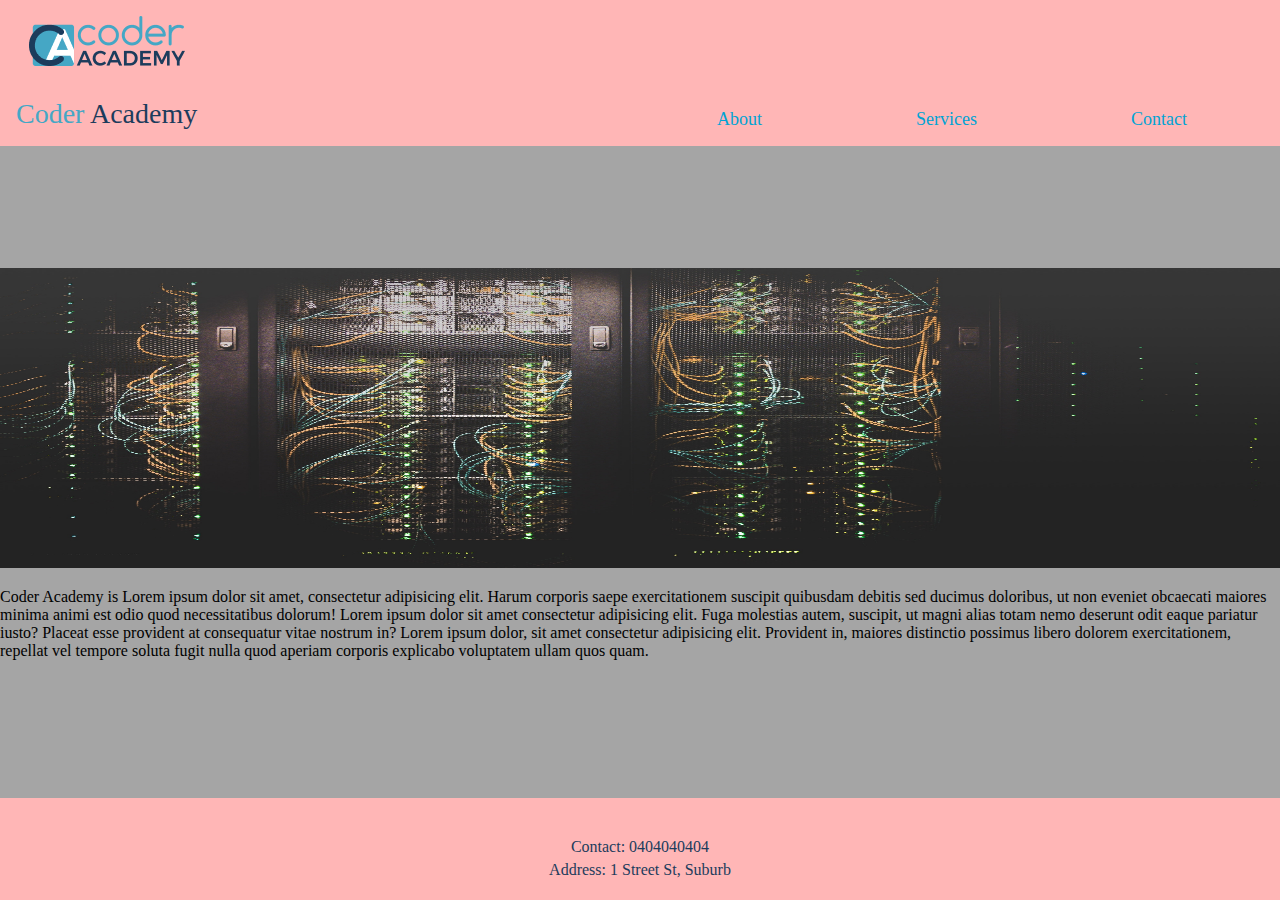
<file: index.html>
<!DOCTYPE html>
<html lang="en">
    <head>
        <meta charset="UTF-8" />
        <meta http-equiv="X-UA-Compatible" content="IE=edge" />
        <meta name="viewport" content="width=device-width, initial-scale=1.0" />
        <title>Coder Academy</title>
        <link rel="stylesheet" href="./styles/pages/home.css" />

        <!-- Font Awesome -->
        <link
            rel="stylesheet"
            href="https://cdnjs.cloudflare.com/ajax/libs/font-awesome/6.3.0/css/all.min.css"
            integrity="sha512-SzlrxWUlpfuzQ+pcUCosxcglQRNAq/DZjVsC0lE40xsADsfeQoEypE+enwcOiGjk/bSuGGKHEyjSoQ1zVisanQ=="
            crossorigin="anonymous"
            referrerpolicy="no-referrer"
        />
    </head>
    <body>
        <header>
            <div class="logo-name">
                <a href="./index.html">
                    <img src="./images/logo.png" alt="Coder Academy Logo" />
                </a>
                <p class="name">
                    <span class="coder-text">Coder</span>
                    <span class="academy-text">Academy</span>
                </p>
            </div>
            <nav class="nav-items">
                <a href="./pages/about.html">About</a>
                <a href="./pages/services.html">Services</a>
                <a href="./pages/contact.html">Contact</a>
            </nav>
        </header>
        <main>
            <section>
                <div class="jumbotron">
                    <img src="./images/jumbotron.jpg" />
                </div>
                <div class="details">
                    <p>
                        Coder Academy is Lorem ipsum dolor sit amet, consectetur
                        adipisicing elit. Harum corporis saepe exercitationem
                        suscipit quibusdam debitis sed ducimus doloribus, ut non
                        eveniet obcaecati maiores minima animi est odio quod
                        necessitatibus dolorum! Lorem ipsum dolor sit amet
                        consectetur adipisicing elit. Fuga molestias autem,
                        suscipit, ut magni alias totam nemo deserunt odit eaque
                        pariatur iusto? Placeat esse provident at consequatur
                        vitae nostrum in? Lorem ipsum dolor, sit amet
                        consectetur adipisicing elit. Provident in, maiores
                        distinctio possimus libero dolorem exercitationem,
                        repellat vel tempore soluta fugit nulla quod aperiam
                        corporis explicabo voluptatem ullam quos quam.
                    </p>
                </div>
            </section>
        </main>
        <footer>
            <div class="social-media">
                <a href="https://www.github.com" target="_blank">
                    <i class="fa-brands fa-github"></i>
                </a>
                <a href="https://www.linkedin.com" target="_blank">
                    <i class="fa-brands fa-linkedin"></i>
                </a>
                <a href="https://www.instagram.com" target="_blank">
                    <i class="fa-brands fa-instagram"></i>
                </a>
            </div>
            <div class="info">
                <p>Contact: 0404040404</p>
                <p>Address: 1 Street St, Suburb</p>
            </div>
        </footer>
    </body>
</html>
</file>
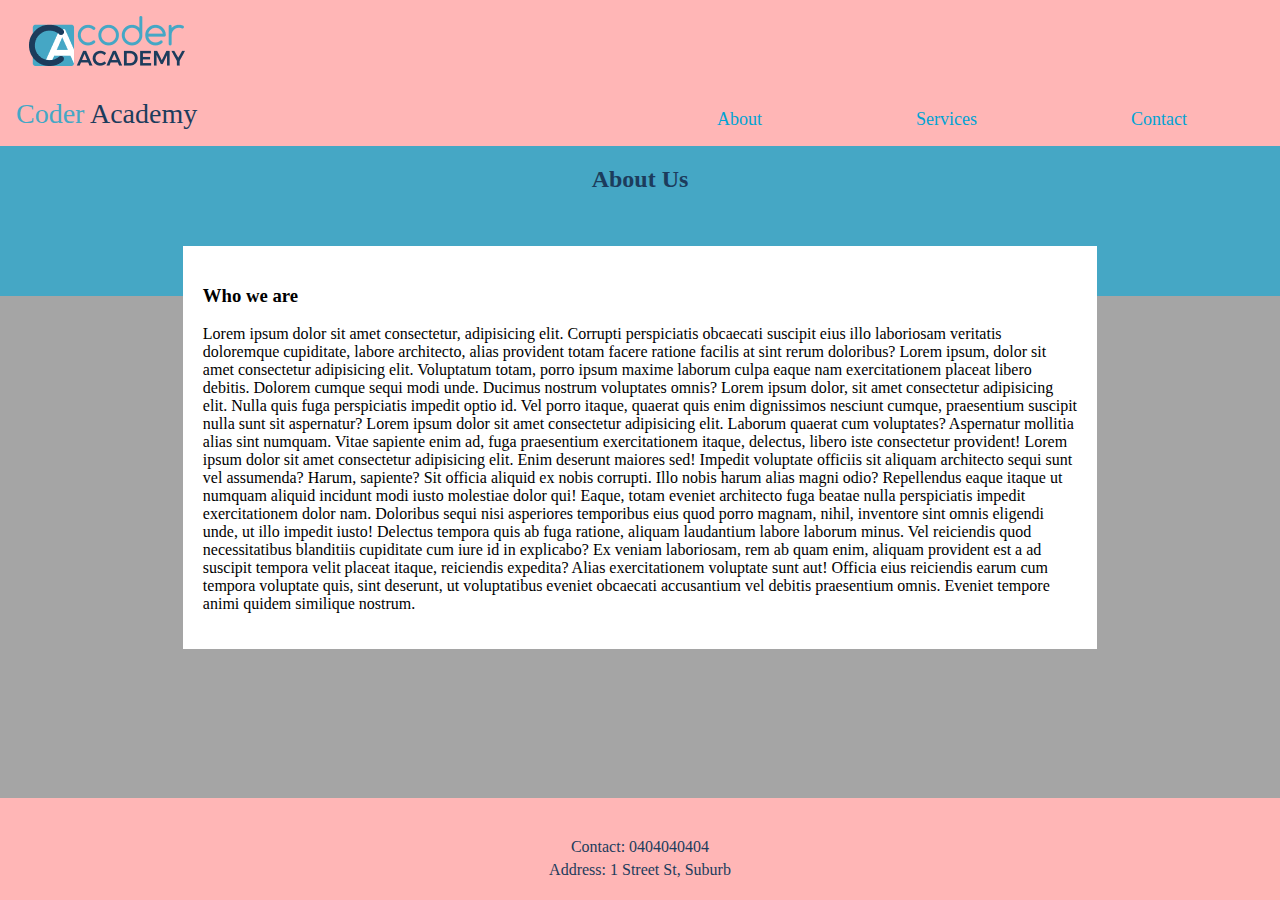
<file: pages/about.html>
<!DOCTYPE html>
<html lang="en">
    <head>
        <meta charset="UTF-8" />
        <meta http-equiv="X-UA-Compatible" content="IE=edge" />
        <meta name="viewport" content="width=device-width, initial-scale=1.0" />
        <title>Coder Academy</title>
        <link rel="stylesheet" href="../styles/pages/about.css" />

        <!-- Font Awesome -->
        <link
            rel="stylesheet"
            href="https://cdnjs.cloudflare.com/ajax/libs/font-awesome/6.3.0/css/all.min.css"
            integrity="sha512-SzlrxWUlpfuzQ+pcUCosxcglQRNAq/DZjVsC0lE40xsADsfeQoEypE+enwcOiGjk/bSuGGKHEyjSoQ1zVisanQ=="
            crossorigin="anonymous"
            referrerpolicy="no-referrer"
        />
    </head>
    <body>
        <div>
            <header>
                <div class="logo-name">
                    <a href="../index.html">
                        <img
                            src="../images/logo.png"
                            alt="Coder Academy Logo"
                        />
                    </a>
                    <p class="name">
                        <span class="coder-text">Coder</span>
                        <span class="academy-text">Academy</span>
                    </p>
                </div>
                <nav class="nav-items">
                    <a href="./about.html">About</a>
                    <a href="./services.html">Services</a>
                    <a href="./contact.html">Contact</a>
                </nav>
            </header>
            <main>
                <div class="heading">
                    <h2>About Us</h2>
                </div>
                <div class="description">
                    <h3>Who we are</h3>
                    <p>
                        Lorem ipsum dolor sit amet consectetur, adipisicing
                        elit. Corrupti perspiciatis obcaecati suscipit eius illo
                        laboriosam veritatis doloremque cupiditate, labore
                        architecto, alias provident totam facere ratione facilis
                        at sint rerum doloribus? Lorem ipsum, dolor sit amet
                        consectetur adipisicing elit. Voluptatum totam, porro
                        ipsum maxime laborum culpa eaque nam exercitationem
                        placeat libero debitis. Dolorem cumque sequi modi unde.
                        Ducimus nostrum voluptates omnis? Lorem ipsum dolor, sit
                        amet consectetur adipisicing elit. Nulla quis fuga
                        perspiciatis impedit optio id. Vel porro itaque, quaerat
                        quis enim dignissimos nesciunt cumque, praesentium
                        suscipit nulla sunt sit aspernatur? Lorem ipsum dolor
                        sit amet consectetur adipisicing elit. Laborum quaerat
                        cum voluptates? Aspernatur mollitia alias sint numquam.
                        Vitae sapiente enim ad, fuga praesentium exercitationem
                        itaque, delectus, libero iste consectetur provident!
                        Lorem ipsum dolor sit amet consectetur adipisicing elit.
                        Enim deserunt maiores sed! Impedit voluptate officiis
                        sit aliquam architecto sequi sunt vel assumenda? Harum,
                        sapiente? Sit officia aliquid ex nobis corrupti. Illo
                        nobis harum alias magni odio? Repellendus eaque itaque
                        ut numquam aliquid incidunt modi iusto molestiae dolor
                        qui! Eaque, totam eveniet architecto fuga beatae nulla
                        perspiciatis impedit exercitationem dolor nam. Doloribus
                        sequi nisi asperiores temporibus eius quod porro magnam,
                        nihil, inventore sint omnis eligendi unde, ut illo
                        impedit iusto! Delectus tempora quis ab fuga ratione,
                        aliquam laudantium labore laborum minus. Vel reiciendis
                        quod necessitatibus blanditiis cupiditate cum iure id in
                        explicabo? Ex veniam laboriosam, rem ab quam enim,
                        aliquam provident est a ad suscipit tempora velit
                        placeat itaque, reiciendis expedita? Alias
                        exercitationem voluptate sunt aut! Officia eius
                        reiciendis earum cum tempora voluptate quis, sint
                        deserunt, ut voluptatibus eveniet obcaecati accusantium
                        vel debitis praesentium omnis. Eveniet tempore animi
                        quidem similique nostrum.
                    </p>
                </div>
            </main>
        </div>

        <footer>
            <div class="social-media">
                <a href="https://www.github.com" target="_blank">
                    <i class="fa-brands fa-github"></i>
                </a>
                <a href="https://www.linkedin.com" target="_blank">
                    <i class="fa-brands fa-linkedin"></i>
                </a>
                <a href="https://www.instagram.com" target="_blank">
                    <i class="fa-brands fa-instagram"></i>
                </a>
            </div>
            <div class="info">
                <p>Contact: 0404040404</p>
                <p>Address: 1 Street St, Suburb</p>
            </div>
        </footer>
    </body>
</html>
</file>
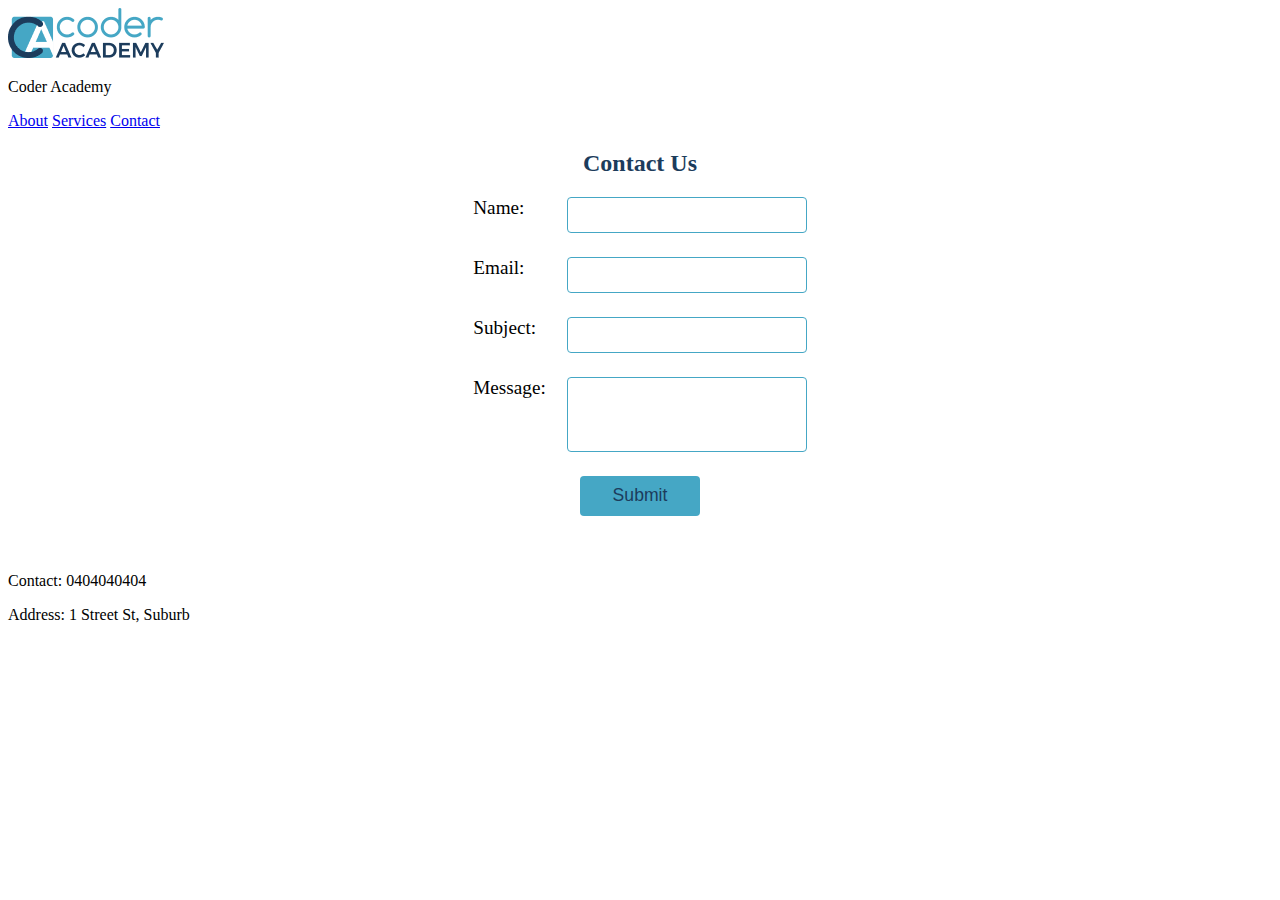
<file: pages/contact.html>
<!DOCTYPE html>
<html lang="en">
    <head>
        <meta charset="UTF-8" />
        <meta http-equiv="X-UA-Compatible" content="IE=edge" />
        <meta name="viewport" content="width=device-width, initial-scale=1.0" />
        <title>Coder Academy</title>
        <link rel="stylesheet" href="../styles/pages/contact.css" />

        <!-- Font Awesome -->
        <link
            rel="stylesheet"
            href="https://cdnjs.cloudflare.com/ajax/libs/font-awesome/6.3.0/css/all.min.css"
            integrity="sha512-SzlrxWUlpfuzQ+pcUCosxcglQRNAq/DZjVsC0lE40xsADsfeQoEypE+enwcOiGjk/bSuGGKHEyjSoQ1zVisanQ=="
            crossorigin="anonymous"
            referrerpolicy="no-referrer"
        />
    </head>
    <body>
        <header>
            <div class="logo-name">
                <a href="../index.html">
                    <img src="../images/logo.png" alt="Coder Academy Logo" />
                </a>
                <p class="name">
                    <span class="coder-text">Coder</span>
                    <span class="academy-text">Academy</span>
                </p>
            </div>
            <nav class="nav-items">
                <a href="./about.html">About</a>
                <a href="./services.html">Services</a>
                <a href="./contact.html">Contact</a>
            </nav>
        </header>
        <main>
            <h2>Contact Us</h2>
            <form>
                <div class="form-elements">
                    <label>Name: </label>
                    <input class="form-input" />
                </div>

                <div class="form-elements">
                    <label>Email: </label>
                    <input class="form-input" />
                </div>

                <div class="form-elements">
                    <label>Subject: </label>
                    <input class="form-input" />
                </div>

                <div class="form-elements">
                    <label>Message: </label>
                    <textarea
                        rows="3"
                        class="form-input form-textarea"
                    >
                    </textarea>
                </div>

                <div class="btn-div">
                    <button id="submit">Submit</button>
                </div>
            </form>
        </main>
        <footer>
            <div class="social-media">
                <a href="https://www.github.com" target="_blank">
                    <i class="fa-brands fa-github"></i>
                </a>
                <a href="https://www.linkedin.com" target="_blank">
                    <i class="fa-brands fa-linkedin"></i>
                </a>
                <a href="https://www.instagram.com" target="_blank">
                    <i class="fa-brands fa-instagram"></i>
                </a>
            </div>
            <div class="info">
                <p>Contact: 0404040404</p>
                <p>Address: 1 Street St, Suburb</p>
            </div>
        </footer>
    </body>
</html>
</file>
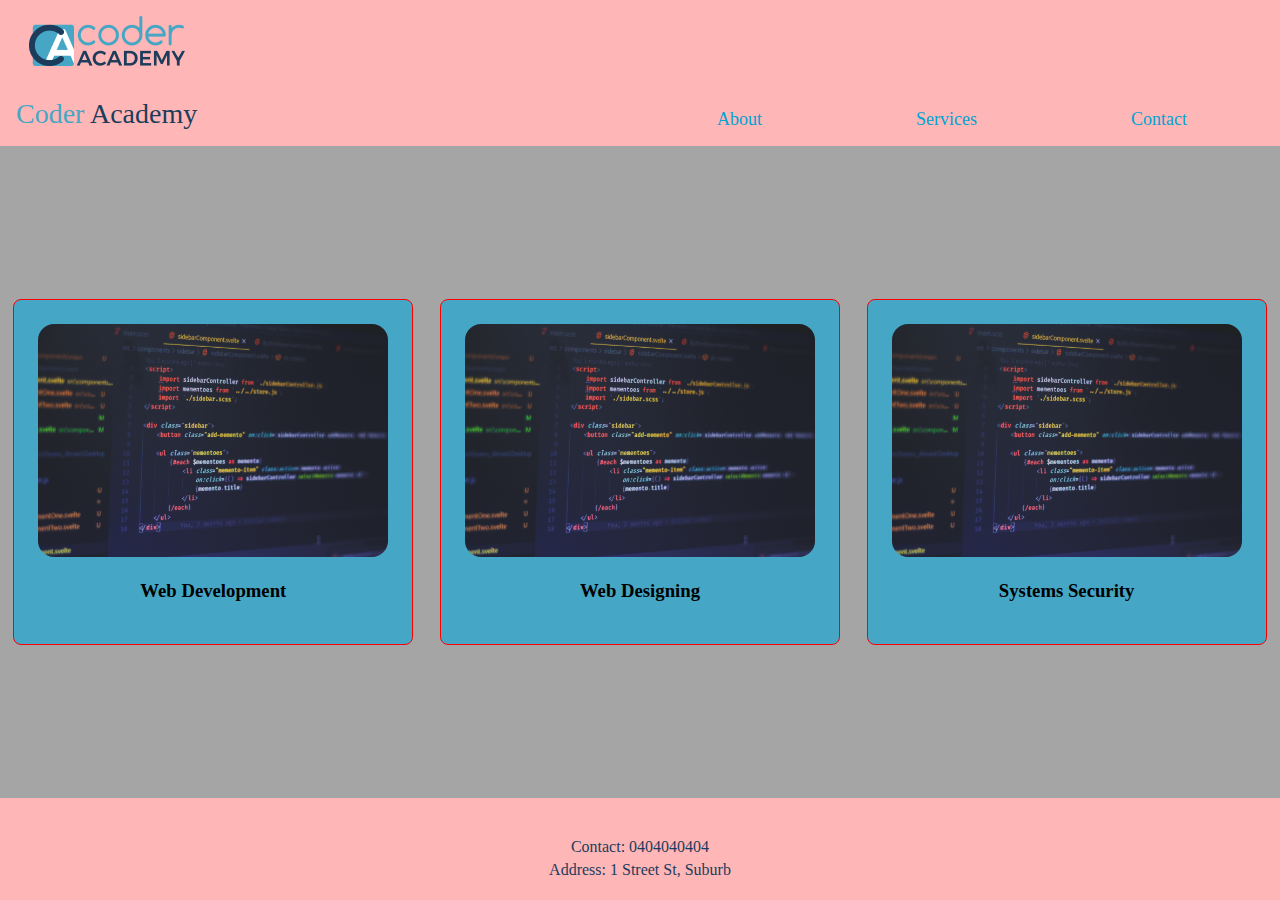
<file: pages/services.html>
<!DOCTYPE html>
<html lang="en">
    <head>
        <meta charset="UTF-8" />
        <meta http-equiv="X-UA-Compatible" content="IE=edge" />
        <meta name="viewport" content="width=device-width, initial-scale=1.0" />
        <title>Coder Academy</title>
        <link rel="stylesheet" href="../styles/index.css" />
        <link rel="stylesheet" href="../styles/pages/services.css" />

        <!-- Font Awesome -->
        <link
            rel="stylesheet"
            href="https://cdnjs.cloudflare.com/ajax/libs/font-awesome/6.3.0/css/all.min.css"
            integrity="sha512-SzlrxWUlpfuzQ+pcUCosxcglQRNAq/DZjVsC0lE40xsADsfeQoEypE+enwcOiGjk/bSuGGKHEyjSoQ1zVisanQ=="
            crossorigin="anonymous"
            referrerpolicy="no-referrer"
        />
    </head>
    <body>
        <header>
            <div class="logo-name">
                <a href="../index.html">
                    <img src="../images/logo.png" alt="Coder Academy Logo" />
                </a>
                <p class="name">
                    <span class="coder-text">Coder</span>
                    <span class="academy-text">Academy</span>
                </p>
            </div>
            <nav class="nav-items">
                <a href="./about.html">About</a>
                <a href="./services.html">Services</a>
                <a href="./contact.html">Contact</a>
            </nav>
        </header>
        <main>

            <article>
                <section>
                    <img
                        class="service-image"
                        src="../images/web-development.jpg"
                        alt="Web Development"
                    />
                </section>
                <section>
                    <h3>Web Development</h3>
                </section>
            </article>

            <article>
                <section>
                    <img
                        class="service-image"
                        src="../images/web-development.jpg"
                        alt="Web Development"
                    />
                </section>
                <section>
                    <h3>Web Designing</h3>
                </section>
            </article>

            <article>
                <section>
                    <img
                        class="service-image"
                        src="../images/web-development.jpg"
                        alt="Web Development"
                    />
                </section>
                <section>
                    <h3>Systems Security</h3>
                </section>
            </article>
        </main>
        <footer>
            <div class="social-media">
                <a href="https://www.github.com" target="_blank">
                    <i class="fa-brands fa-github"></i>
                </a>
                <a href="https://www.linkedin.com" target="_blank">
                    <i class="fa-brands fa-linkedin"></i>
                </a>
                <a href="https://www.instagram.com" target="_blank">
                    <i class="fa-brands fa-instagram"></i>
                </a>
            </div>
            <div class="info">
                <p>Contact: 0404040404</p>
                <p>Address: 1 Street St, Suburb</p>
            </div>
        </footer>
    </body>
</html>
</file>
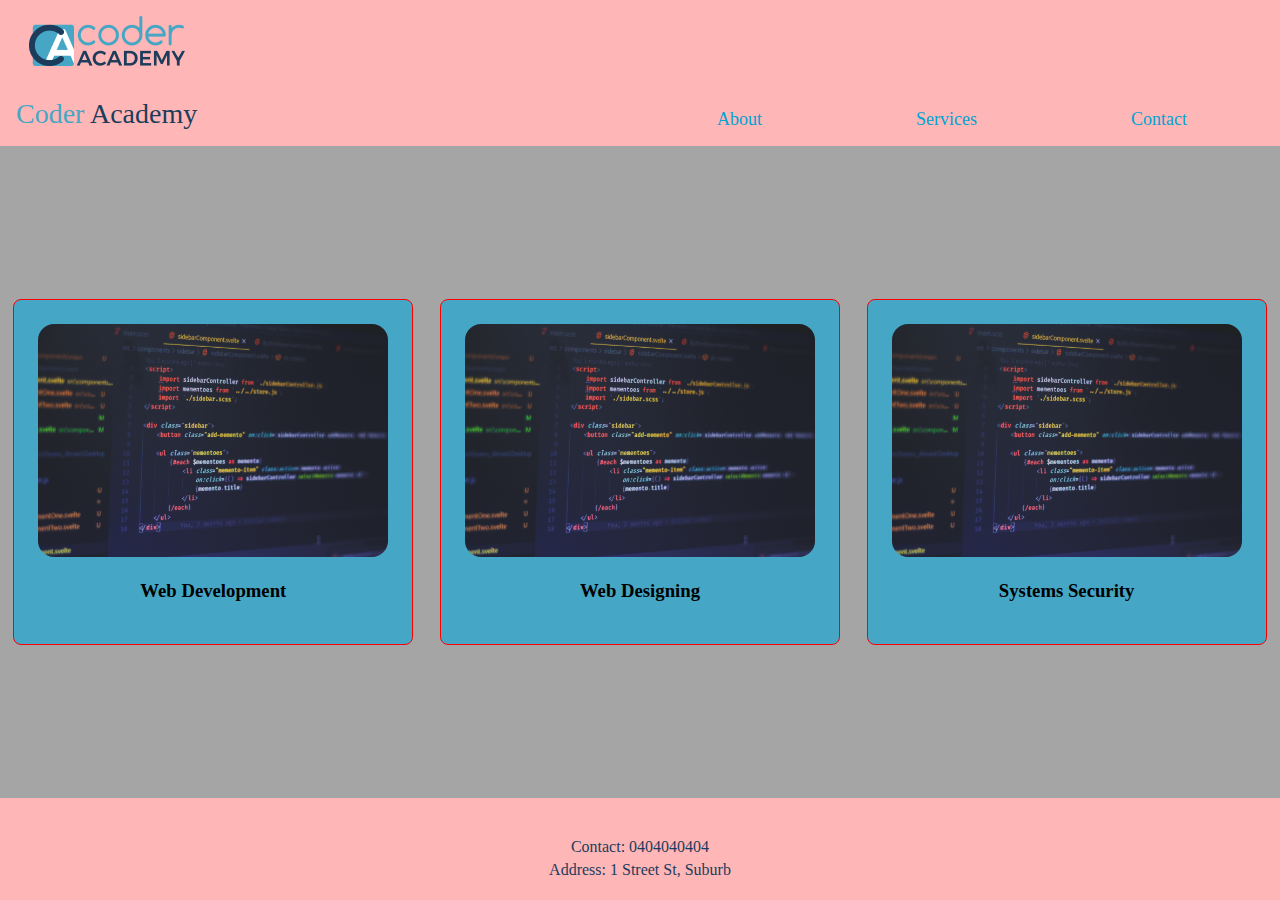
<file: src/pages/services.html>
<!DOCTYPE html>
<html lang="en">
    <head>
        <meta charset="UTF-8" />
        <meta http-equiv="X-UA-Compatible" content="IE=edge" />
        <meta name="viewport" content="width=device-width, initial-scale=1.0" />
        <title>Coder Academy</title>
        <link rel="stylesheet" href="../styles/pages/services.css" />

        <!-- Font Awesome -->
        <link
            rel="stylesheet"
            href="https://cdnjs.cloudflare.com/ajax/libs/font-awesome/6.3.0/css/all.min.css"
            integrity="sha512-SzlrxWUlpfuzQ+pcUCosxcglQRNAq/DZjVsC0lE40xsADsfeQoEypE+enwcOiGjk/bSuGGKHEyjSoQ1zVisanQ=="
            crossorigin="anonymous"
            referrerpolicy="no-referrer"
        />
    </head>
    <body>
        <header>
            <div class="logo-name">
                <a href="../index.html">
                    <img src="../images/logo.png" alt="Coder Academy Logo" />
                </a>
                <p class="name">
                    <span class="coder-text">Coder</span>
                    <span class="academy-text">Academy</span>
                </p>
            </div>
            <nav class="nav-items">
                <a href="./about.html">About</a>
                <a href="./services.html">Services</a>
                <a href="./contact.html">Contact</a>
            </nav>
        </header>
        <main>

            <article>
                <section>
                    <img
                        class="service-image"
                        src="../images/web-development.jpg"
                        alt="Web Development"
                    />
                </section>
                <section>
                    <h3>Web Development</h3>
                </section>
            </article>

            <article>
                <section>
                    <img
                        class="service-image"
                        src="../images/web-development.jpg"
                        alt="Web Development"
                    />
                </section>
                <section>
                    <h3>Web Designing</h3>
                </section>
            </article>

            <article>
                <section>
                    <img
                        class="service-image"
                        src="../images/web-development.jpg"
                        alt="Web Development"
                    />
                </section>
                <section>
                    <h3>Systems Security</h3>
                </section>
            </article>
        </main>
        <footer>
            <div class="social-media">
                <a href="https://www.github.com" target="_blank">
                    <i class="fa-brands fa-github"></i>
                </a>
                <a href="https://www.linkedin.com" target="_blank">
                    <i class="fa-brands fa-linkedin"></i>
                </a>
                <a href="https://www.instagram.com" target="_blank">
                    <i class="fa-brands fa-instagram"></i>
                </a>
            </div>
            <div class="info">
                <p>Contact: 0404040404</p>
                <p>Address: 1 Street St, Suburb</p>
            </div>
        </footer>
    </body>
</html>
</file>
<file: styles/pages/home.css>
header {
  background-color: #ffb6b6;
  padding: 16px;
  text-align: center;
}
@media screen and (max-width: 600px) {
  header .logo-name {
    margin-bottom: 24px;
  }
}
header .logo-name .name {
  font-size: 28px;
}
header .logo-name .name .coder-text {
  color: #45A7C5;
}
header .logo-name .name .academy-text {
  color: #1C3C5C;
}
header .nav-items {
  width: 100%;
  display: flex;
  justify-content: space-around;
  font-size: 18px;
}
header .nav-items a {
  text-decoration: none;
  color: #00a3d4;
}

@media screen and (min-width: 600px) {
  header {
    display: flex;
    align-items: flex-end;
    justify-content: space-between;
  }
  header .logo-name .name {
    margin-bottom: 0;
  }
  header .nav-items {
    width: 50%;
  }
}
footer {
  background-color: #ffb6b6;
  padding: 16px;
  text-align: center;
}
footer .social-media {
  display: flex;
  justify-content: space-around;
  margin-bottom: 24px;
}
footer .social-media a i {
  color: #1C3C5C;
  font-size: 24px;
}
footer .info {
  color: #1C3C5C;
}
footer .info p {
  margin: 5px 0;
}

@media screen and (min-width: 600px) {
  footer .social-media {
    width: 50%;
    margin-left: auto;
    margin-right: auto;
  }
}
body {
  margin: 0;
  background-color: #a5a5a5;
  min-height: 100vh;
  display: flex;
  flex-direction: column;
  justify-content: space-between;
}

main section .jumbotron img {
  height: 300px;
  width: 100%;
}/*# sourceMappingURL=home.css.map */
</file>
<file: styles/pages/about.css>
header {
  background-color: #ffb6b6;
  padding: 16px;
  text-align: center;
}
@media screen and (max-width: 600px) {
  header .logo-name {
    margin-bottom: 24px;
  }
}
header .logo-name .name {
  font-size: 28px;
}
header .logo-name .name .coder-text {
  color: #45A7C5;
}
header .logo-name .name .academy-text {
  color: #1C3C5C;
}
header .nav-items {
  width: 100%;
  display: flex;
  justify-content: space-around;
  font-size: 18px;
}
header .nav-items a {
  text-decoration: none;
  color: #00a3d4;
}

@media screen and (min-width: 600px) {
  header {
    display: flex;
    align-items: flex-end;
    justify-content: space-between;
  }
  header .logo-name .name {
    margin-bottom: 0;
  }
  header .nav-items {
    width: 50%;
  }
}
footer {
  background-color: #ffb6b6;
  padding: 16px;
  text-align: center;
}
footer .social-media {
  display: flex;
  justify-content: space-around;
  margin-bottom: 24px;
}
footer .social-media a i {
  color: #1C3C5C;
  font-size: 24px;
}
footer .info {
  color: #1C3C5C;
}
footer .info p {
  margin: 5px 0;
}

@media screen and (min-width: 600px) {
  footer .social-media {
    width: 50%;
    margin-left: auto;
    margin-right: auto;
  }
}
body {
  margin: 0;
  background-color: #a5a5a5;
  min-height: 100vh;
  display: flex;
  flex-direction: column;
  justify-content: space-between;
}

main {
  display: grid;
  grid-template-columns: 1fr 5fr 1fr;
  grid-template-rows: 100px 50px 1fr;
  margin-bottom: 50px;
}
main .heading {
  background-color: #45A7C5;
  color: #1C3C5C;
  grid-column: 1/-1;
  grid-row: 1/3;
  text-align: center;
}
main .description {
  background-color: white;
  padding: 20px;
  grid-column: 2/3;
  grid-row: 2/-1;
}/*# sourceMappingURL=about.css.map */
</file>
<file: styles/pages/contact.css>
main {
  display: flex;
  flex-direction: column;
  align-items: center;
}
main h2 {
  color: #1C3C5C;
}
main form {
  margin-bottom: 40px;
}
main form .form-elements {
  display: flex;
  flex-direction: column;
  margin-bottom: 24px;
}
main form .form-elements label {
  font-size: 1.2rem;
}
main form .form-elements .form-input {
  border: 1px solid #45A7C5;
  border-radius: 4px;
  outline: none;
  font-size: 1.2rem;
}
main form .form-elements .form-input:not(.form-textarea) {
  height: 32px;
}
main form .form-elements .form-input.form-textarea {
  resize: none;
}
main form .form-elements .form-input:focus {
  box-shadow: 0 0 8px 3px #45A7C5;
}
main form .btn-div {
  text-align: center;
}
main form .btn-div #submit {
  height: 40px;
  min-width: 120px;
  background-color: #45A7C5;
  color: #1C3C5C;
  border-radius: 4px;
  border: none;
  outline: none;
  font-size: 1.1rem;
}
main form .btn-div #submit:hover {
  cursor: pointer;
  background-color: rgba(69, 167, 197, 0.5647058824);
}

@media screen and (min-width: 600px) {
  main form .form-elements {
    flex-direction: row;
    justify-content: space-between;
  }
  main form .form-elements .form-input {
    width: 70%;
  }
}/*# sourceMappingURL=contact.css.map */
</file>
<file: styles/index.css>
header {
  background-color: #ffb6b6;
  padding: 16px;
  text-align: center;
}
@media screen and (max-width: 600px) {
  header .logo-name {
    margin-bottom: 24px;
  }
}
header .logo-name .name {
  font-size: 28px;
}
header .logo-name .name .coder-text {
  color: #45A7C5;
}
header .logo-name .name .academy-text {
  color: #1C3C5C;
}
header .nav-items {
  width: 100%;
  display: flex;
  justify-content: space-around;
  font-size: 18px;
}
header .nav-items a {
  text-decoration: none;
  color: #00a3d4;
}

@media screen and (min-width: 600px) {
  header {
    display: flex;
    align-items: flex-end;
    justify-content: space-between;
  }
  header .logo-name .name {
    margin-bottom: 0;
  }
  header .nav-items {
    width: 50%;
  }
}
footer {
  background-color: #ffb6b6;
  padding: 16px;
  text-align: center;
}
footer .social-media {
  display: flex;
  justify-content: space-around;
  margin-bottom: 24px;
}
footer .social-media a i {
  color: #1C3C5C;
  font-size: 24px;
}
footer .info {
  color: #1C3C5C;
}
footer .info p {
  margin: 5px 0;
}

@media screen and (min-width: 600px) {
  footer .social-media {
    width: 50%;
    margin-left: auto;
    margin-right: auto;
  }
}
body {
  margin: 0;
  background-color: #a5a5a5;
  min-height: 100vh;
  display: flex;
  flex-direction: column;
  justify-content: space-between;
}/*# sourceMappingURL=index.css.map */
</file>
<file: styles/pages/services.css>
main {
  display: flex;
  justify-content: space-around;
  flex-wrap: wrap;
}
main article {
  border: 1px solid red;
  border-radius: 8px;
  overflow: hidden;
  margin: 20px 0px;
  background-color: #45A7C5;
  padding: 24px;
  text-align: center;
}
main article section .service-image {
  width: 350px;
  border-radius: 16px;
}/*# sourceMappingURL=services.css.map */
</file>
<file: src/styles/pages/services.css>
header {
  background-color: #ffb6b6;
  padding: 16px;
  text-align: center;
}
@media screen and (max-width: 600px) {
  header .logo-name {
    margin-bottom: 24px;
  }
}
header .logo-name .name {
  font-size: 28px;
}
header .logo-name .name .coder-text {
  color: #45A7C5;
}
header .logo-name .name .academy-text {
  color: #1C3C5C;
}
header .nav-items {
  width: 100%;
  display: flex;
  justify-content: space-around;
  font-size: 18px;
}
header .nav-items a {
  text-decoration: none;
  color: #00a3d4;
}

@media screen and (min-width: 600px) {
  header {
    display: flex;
    align-items: flex-end;
    justify-content: space-between;
  }
  header .logo-name .name {
    margin-bottom: 0;
  }
  header .nav-items {
    width: 50%;
  }
}
footer {
  background-color: #ffb6b6;
  padding: 16px;
  text-align: center;
}
footer .social-media {
  display: flex;
  justify-content: space-around;
  margin-bottom: 24px;
}
footer .social-media a i {
  color: #1C3C5C;
  font-size: 24px;
}
footer .info {
  color: #1C3C5C;
}
footer .info p {
  margin: 5px 0;
}

@media screen and (min-width: 600px) {
  footer .social-media {
    width: 50%;
    margin-left: auto;
    margin-right: auto;
  }
}
body {
  margin: 0;
  background-color: #a5a5a5;
  min-height: 100vh;
  display: flex;
  flex-direction: column;
  justify-content: space-between;
}

main {
  display: flex;
  justify-content: space-around;
  flex-wrap: wrap;
}
main article {
  border: 1px solid red;
  border-radius: 8px;
  overflow: hidden;
  margin: 20px 0px;
  background-color: #45A7C5;
  padding: 24px;
  text-align: center;
}
main article section .service-image {
  width: 350px;
  border-radius: 16px;
}/*# sourceMappingURL=services.css.map */
</file>
